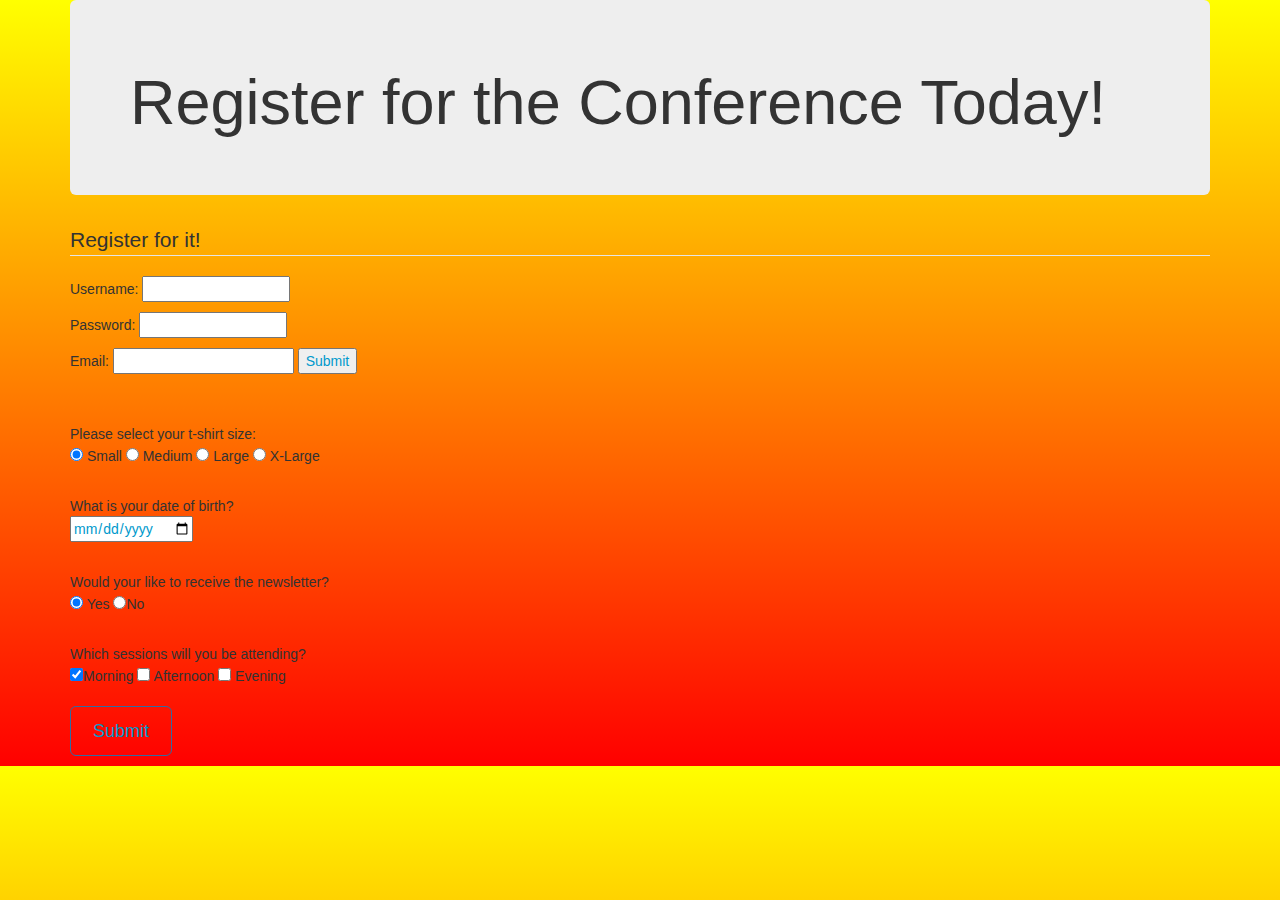
<file: conference.html>
<!DOCTYPE html>
<html>
<head>
<title>Conference</title>
<link rel="stylesheet" href="http://maxcdn.bootstrapcdn.com/bootstrap/3.3.5/css/bootstrap.min.css">
<link rel="stylesheet" type="text/css" href="conf.css">

</head>
<body>
  <div class="container">
  <div class="jumbotron">
<h1>Register for the Conference Today!</h1>
</div>
<span class="example">
<fieldset>
  <legend>Register for it!</legend>
<form action="http://www.example.com/login.php">
  <p>Username:
    <input type="text" name="username" size="15"
    maxlength="70" required="required" />
  </p>
  <p>
    Password:
    <input type="password" name="password" size="15 " required="required">
  </p>
  <p>Email:
    <input type="email" name="email" size="19" />
    <input type="submit" value="Submit" />
  </p>

<br><br>
  <p>
  Please select your t-shirt size:
  <br>
  <input type="radio" name="genre" value="small"
  checked="checked" /> Small
  <input type="radio" name="genre" value="medium" />
  Medium
  <input type="radio" name="genre" value="large" />
  Large
  <input type="radio" name="genre" value="xlarge" />
  X-Large
</p><br>
<p>What is your date of birth?<br>
  <input type="date" name="birthdate" required="required" />
</p><br>
<p>
  Would your like to receive the newsletter?<br>
  <input type="radio" value="yes"
  checked="checked" /> Yes
  <input type="radio" value="no"/>No
</p><br>
<p>Which sessions will you be attending?
  <br>
  <input type="checkbox" name="session"
  value="morning" checked="checked" />Morning
  <input type="checkbox" name="session"
  value="afternoon" /> Afternoon
  <input type="checkbox" name="session"
  value="evening" /> Evening

<br><br>
<button type="button" class="btn btn-primary btn-lg">Submit</button>
</span>
</form>
</fieldset>
</div>
</body>
</html>
</file>
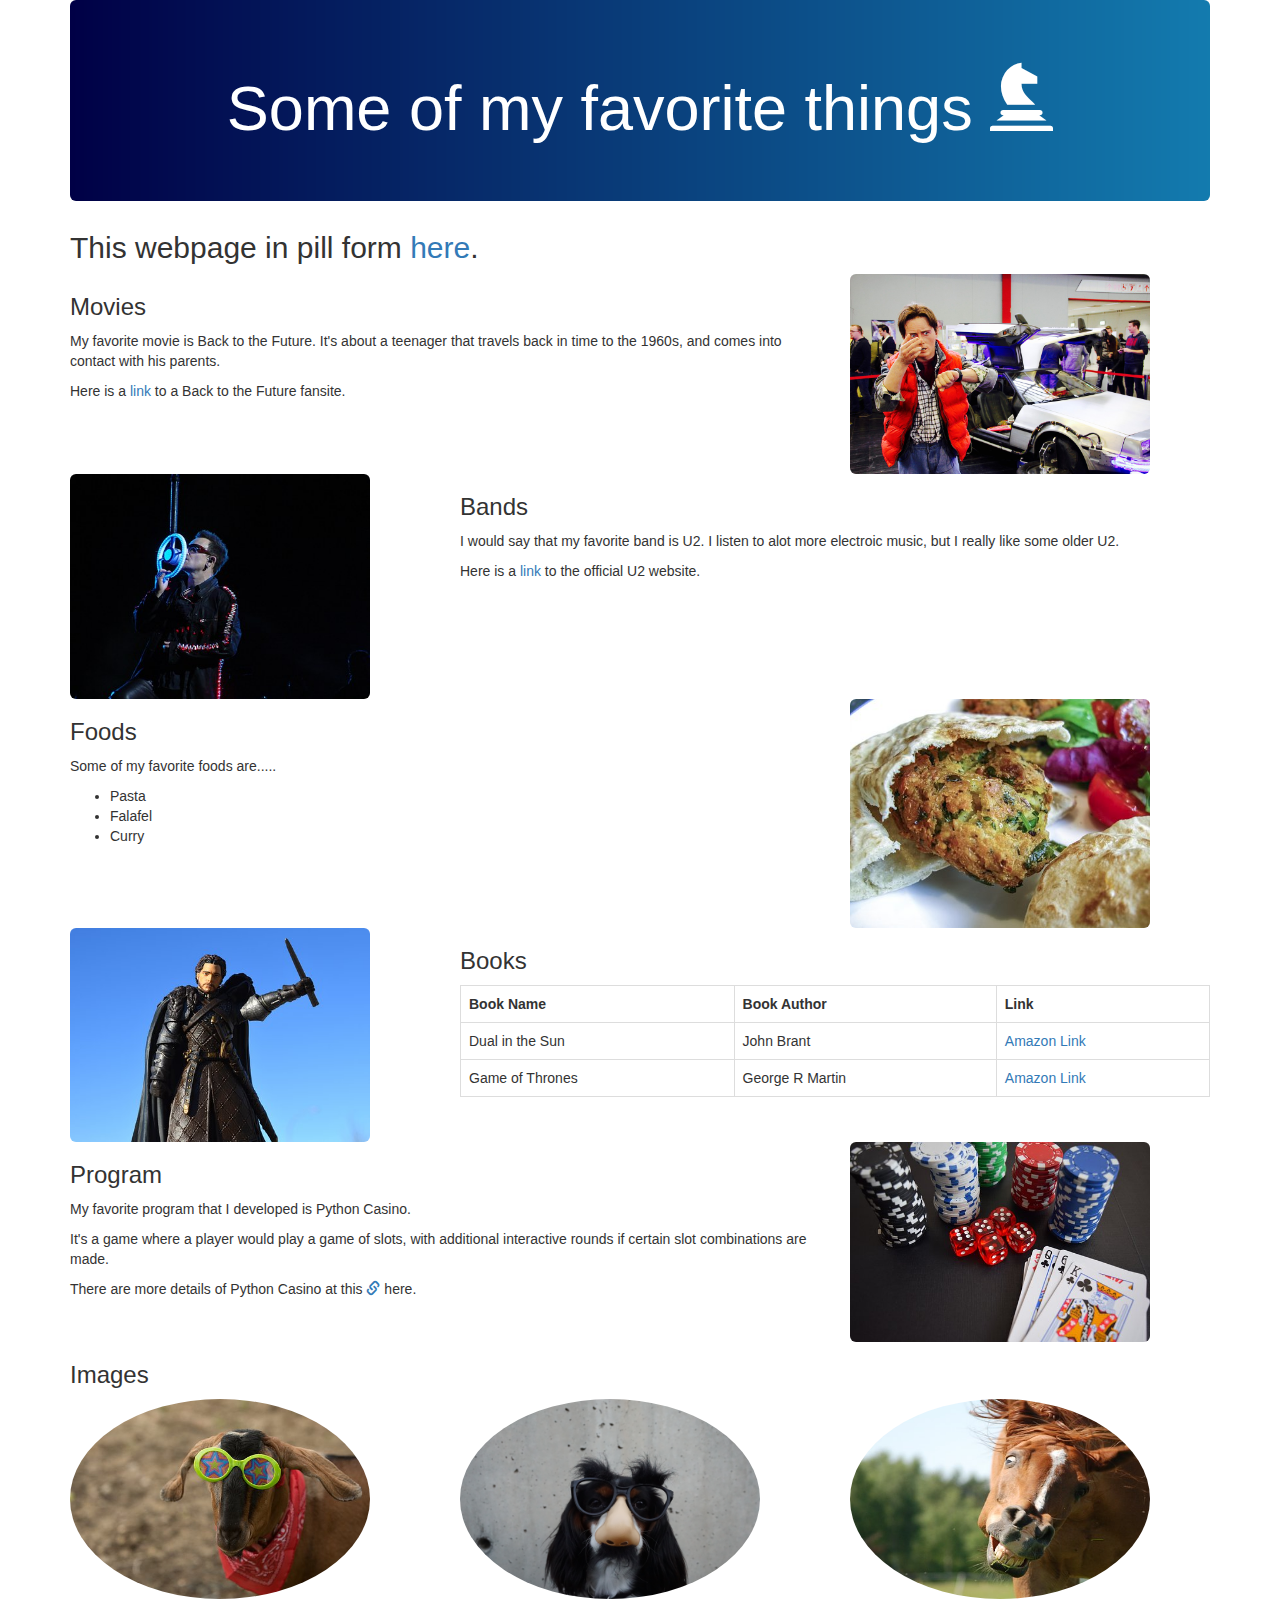
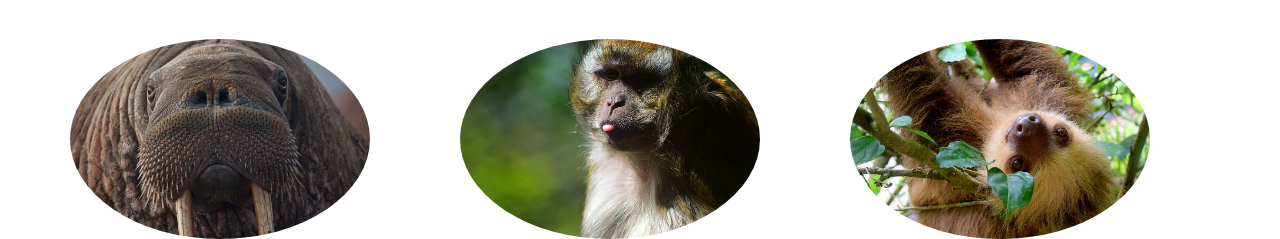
<file: fav.html>
<!DOCTYPE html>
<html>
<head>
<title>Favorite Things</title>
<link rel="stylesheet" href="http://maxcdn.bootstrapcdn.com/bootstrap/3.3.5/css/bootstrap.min.css">
<link rel="stylesheet" type="text/css" href="fav.css">
<!--metadata e.g. links to stylesheets here -->
</head>
<body>
  <div class="container">
  <div class="jumbotron">
<h1>Some of my favorite things <span class="glyphicon glyphicon-knight"></span></h1>
</div>

<h2>This webpage in pill form <a href="opt.html" target="_blank">here</a>.</h2>

<div class="row">
<div class="col-md-8">
<h3>Movies</h3>
<p>My favorite movie is <span id="favorite_movie">Back to the Future</span>.  It's about a teenager that travels back in time to the 1960s, and comes into contact with his parents.  </p>
<p>Here is a <a href="http://www.backtothefuture.com" target="_blank">link</a> to a Back to the Future fansite.</p>
</div>
<div class="col-md-4">
<img class="img-rounded" src="back.jpg" height="200" width="300">
</div></div>


<div class="row">
<div class="col-md-4">
<img class="img-rounded" src="u2.jpg" height="225" width="300">
</div>
<div class="col-md-8">
<h3>Bands</h3>
<p>I would say that my favorite band is <span id="favorite_band">U2</span>.  I listen to alot more electroic music, but I really like some older U2.</p>
<p>Here is a <a href="http://www.u2.com" target="_blank">link</a> to the official U2 website.</p>
</div></div>

<div class="row">
<div class="col-md-8">
<h3>Foods</h3>
<p>Some of my favorite foods are.....</p>
<ul>
  <li class="important">Pasta</li>
  <li>Falafel</li>
  <li>Curry</li>
</ul>
</div>
<div class="col-md-4">
<img class="img-rounded" src="falafel.jpg" height="229" width="300">
</div></div>

<div class="row">
<div class="col-md-4">
<img class="img-rounded" src="got.jpg" height="214" width="300">
</div>
<div class="col-md-8">
  <h3>Books</h3>
  <table class="table table-bordered">
    <tr>
      <th>Book Name</th>
      <th>Book Author</th>
      <th>Link</th>
    </tr>
    <tr>
      <td>Dual in the Sun</td>
      <td>John Brant</td>
      <td><a href="https://www.amazon.com/Duel-Sun-Beardsley-Americas-Greatest/dp/1594866287" target="_blank">Amazon Link</a></td>
    </tr>
    <tr>
      <td>Game of Thrones</td>
      <td>George R Martin</td>
      <td><a href="https://www.amazon.com/Game-Thrones-Song-Fire-Book/dp/0553593714/ref=sr_1_1?s=books&ie=UTF8&qid=1503435747&sr=1-1&keywords=game+of+thrones" target="_blank">Amazon Link</a></td>
    </tr>
  </table>
</div></div>

<div class="row">
<div class="col-md-8">
<h3>Program</h3>
<p>My favorite program that I developed is Python Casino.</p>
<p>It's a game where a player would play a game of slots, with additional interactive rounds if certain slot combinations are made.</p>
<p>There are more details of Python Casino at this <a href="fav_program.html"target="_blank"><span class="glyphicon glyphicon-link"></span></a> here.</p>
</div>
<div class="col-md-4">
<img class="img-rounded" src="casino.jpg" height="200" width="300">
</div></div>


<h3>Images</h3>
<div class="row">
<div class="col-md-4">
<img class="img-circle" src="bandana.jpg" height="200" width="300">
</div>
<div class="col-md-4">
<img class="img-circle" src="braydon.jpg" height="200" width="300">
</div>
<div class="col-md-4">
<img class="img-circle" src="horse.jpg" height="200" width="300">
</div>
</div>
<br><br>
<div class="row">
<div class="col-md-4">
<img class="img-circle" src="walrus.jpg" height="200" width="300">
</div>
<div class="col-md-4">
<img class="img-circle" src="monkey.jpg" height="200" width="300">
</div>
<div class="col-md-4">
<img class="img-circle" src="sloth.jpg" height="200" width="300">
</div>
</div>
</body>
</html>
</file>
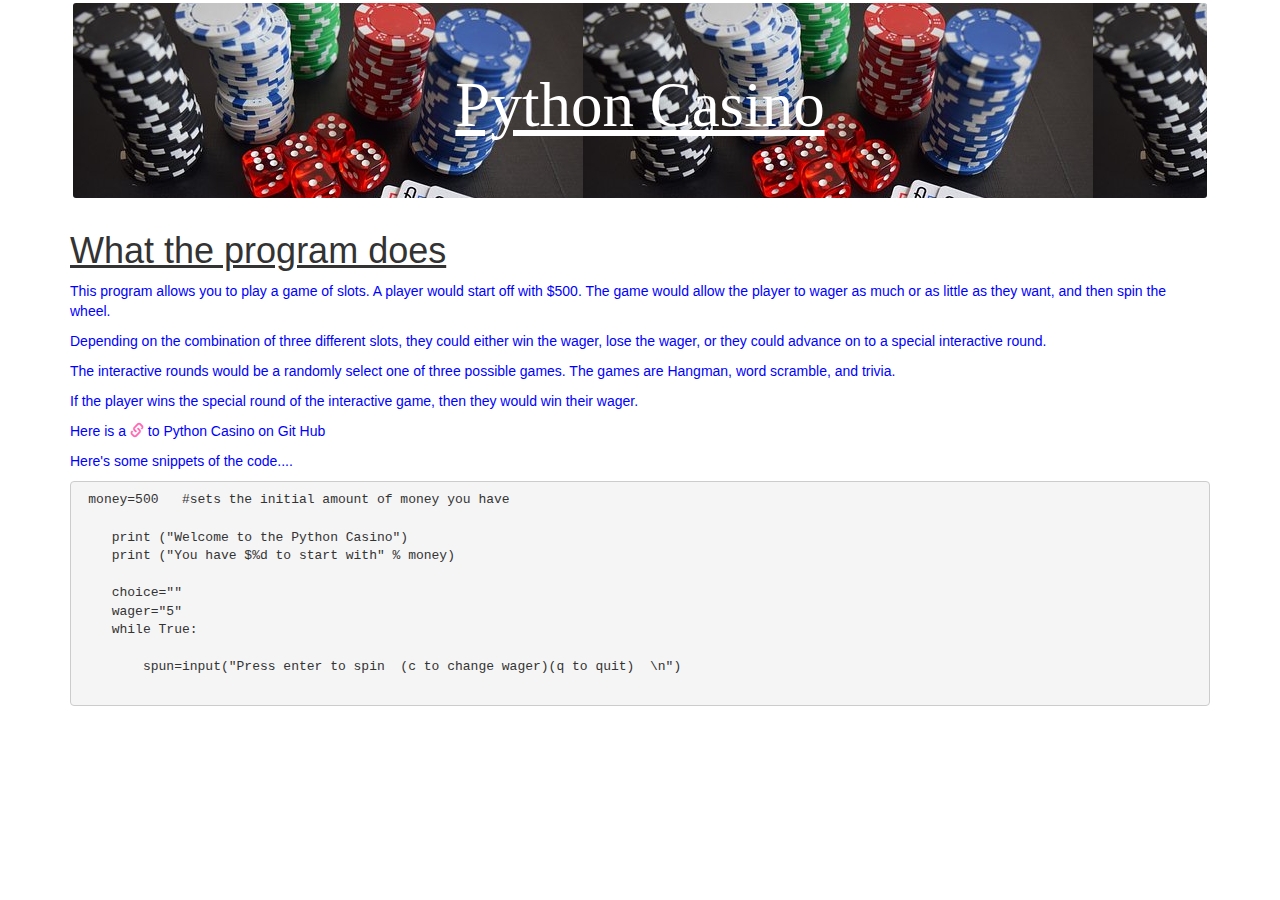
<file: fav_program.html>
<!DOCTYPE html>   <!--Specifying HTML 5-->
<html lang="en">
<head>
  <meta charset="UTF-8">
  <title>Lab 2 Jeff Peterson</title>
  <meta name="viewport" content="width=device-width initial-scale=1">
  <link rel="stylesheet" href="http://maxcdn.bootstrapcdn.com/bootstrap/3.3.5/css/bootstrap.min.css">
  <link rel="stylesheet" type="text/css" href="casino.css">
<style>

}
</style>

</head>

<body>
<div class="container">
<div class="jumbotron">
    <h1>Python Casino</h1>

</div>

  <h1>What the program does</h1>

  <p>This program allows you to play a game of slots.  A player would start off with $500.  The game would allow the player to wager as much or as little as they want, and then spin the wheel.
  <p>Depending on the combination of three different slots, they could either win the wager, lose the wager, or they could advance on to a special interactive round.  </p>
  <p>The interactive rounds would be a randomly select one of three possible games.  The games are Hangman, word scramble, and trivia.
  <p>If the player wins the special round of the interactive game, then they would win their wager.
    <p>Here is a <a href="https://github.com/tango1542/Python-Casino"target="_blank"><span class="glyphicon glyphicon-link"></span></a> to Python Casino on Git Hub</p>
  <p>Here's some snippets of the code....
    <pre><code> money=500   #sets the initial amount of money you have

    print ("Welcome to the Python Casino")
    print ("You have $%d to start with" % money)<br>
    choice=""
    wager="5"
    while True:

        spun=input("Press enter to spin  (c to change wager)(q to quit)  \n")
  </code></pre>

</div>

</body>
</html>
</file>
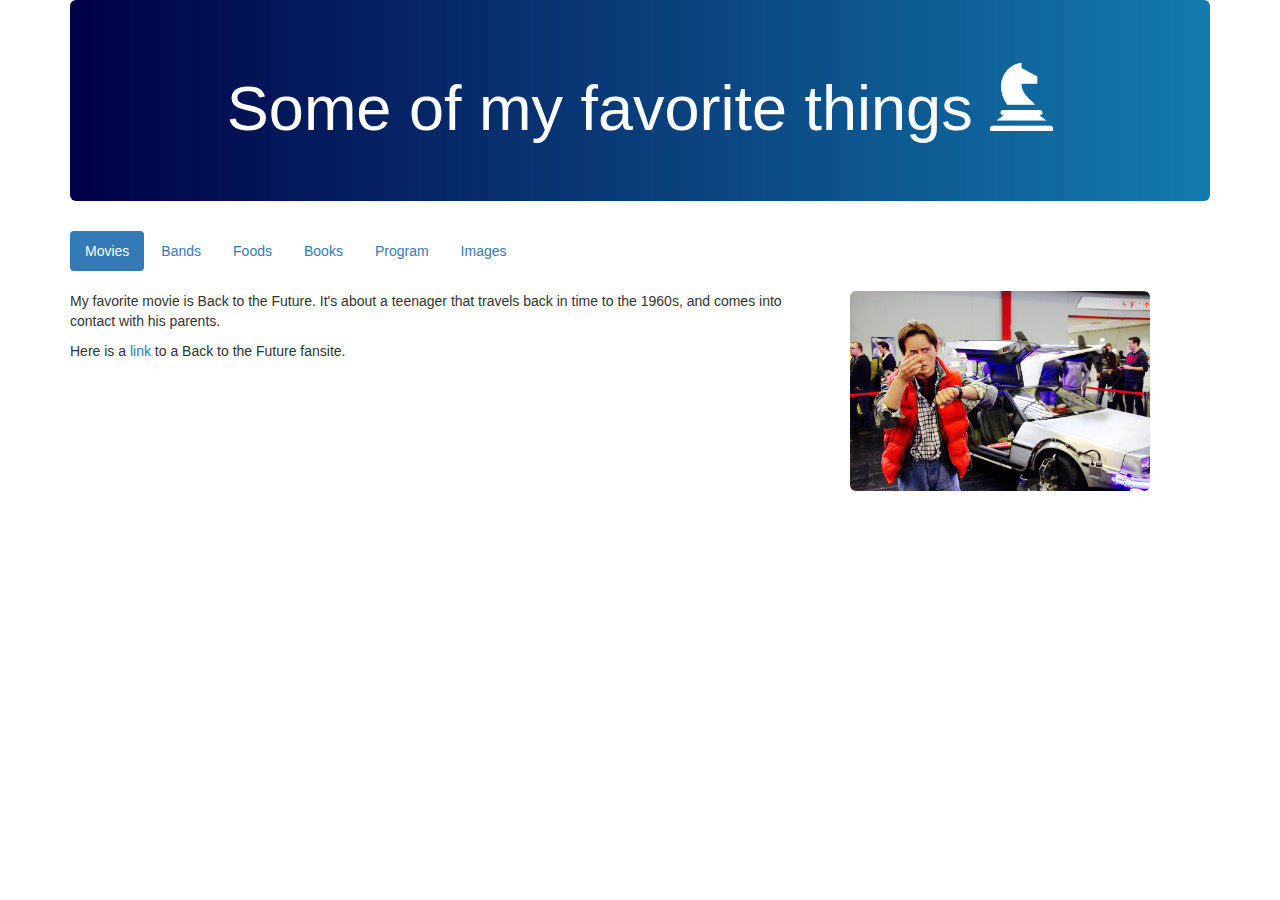
<file: opt.html>
<!DOCTYPE html>
<html>
<head>
<title>Favorite Things</title>
<link rel="stylesheet" href="http://maxcdn.bootstrapcdn.com/bootstrap/3.3.5/css/bootstrap.min.css">
<script src="https://ajax.googleapis.com/ajax/libs/jquery/3.1.1/jquery.min.js"></script>
<script src="https://maxcdn.bootstrapcdn.com/bootstrap/3.3.7/js/bootstrap.min.js"></script>
<link rel="stylesheet" type="text/css" href="fav.css">
<!--metadata e.g. links to stylesheets here -->
</head>
<body>
  <div class="container">
  <div class="jumbotron">
<h1>Some of my favorite things <span class="glyphicon glyphicon-knight"></span></h1>
</div>
<ul class="nav nav-pills">
  <li role="presentation" class="active"><a href="#movies" aria-controls="movies" role="tab" data-toggle="tab">Movies</a></li>
  <li role="presentation"><a href="#bands"  aria-controls="bands" role="tab" data-toggle="tab">Bands</a></li>
  <li role="presentation"><a href="#foods"  aria-controls="foods" role="tab" data-toggle="tab">Foods</a></li>
  <li role="presentation"><a href="#books" aria-controls="books" role="tab" data-toggle="tab">Books</a></li>
  <li role="presentation"><a href="#program"  aria-controls="program" role="tab" data-toggle="tab">Program</a></li>
  <li role="presentation"><a href="#images"  aria-controls="images" role="tab" data-toggle="tab">Images</a></li>
</ul>
<br>
<div class="tab-content">
  <div role="tabpanel" class="tab-pane active" id="movies">
    <div class="row">
    <div class="col-md-8">
    <p>My favorite movie is <span id="favorite_movie">Back to the Future</span>.  It's about a teenager that travels back in time to the 1960s, and comes into contact with his parents.  </p>
    <p>Here is a <a href="http://www.backtothefuture.com" target="_blank">link</a> to a Back to the Future fansite.</p>
    </div>
    <div class="col-md-4">
    <img class="img-rounded" src="back.jpg" height="200" width="300">
    </div></div>
  </div>
<br>
  <div role="tabpanel" class="tab-pane" id="bands">
    <div class="row">
    <div class="col-md-4">
    <img class="img-rounded" src="u2.jpg" height="225" width="300">
    </div>
    <div class="col-md-8">
    <p>I would say that my favorite band is <span id="favorite_band">U2</span>.  I listen to alot more electroic music, but I really like some older U2.</p>
    <p>Here is a <a href="http://www.u2.com" target="_blank">link</a> to the official U2 website.</p>
    </div></div>
  </div>
<br>
  <div role="tabpanel" class="tab-pane" id="foods">
    <div class="row">
    <div class="col-md-8">
    <p>Some of my favorite foods are.....</p>
    <ul>
      <li class="important">Pasta</li>
      <li>Falafel</li>
      <li>Curry</li>
    </ul>
    </div>
    <div class="col-md-4">
    <img class="img-rounded" src="falafel.jpg" height="229" width="300">
    </div></div>
  </div>
<br>
  <div role="tabpanel" class="tab-pane" id="books">
    <div class="row">
    <div class="col-md-4">
    <img class="img-rounded" src="got.jpg" height="214" width="300">
    </div>
    <div class="col-md-8">
      <table class="table table-bordered">
        <tr>
          <th>Book Name</th>
          <th>Book Author</th>
          <th>Link</th>
        </tr>
        <tr>
          <td>Dual in the Sun</td>
          <td>John Brant</td>
          <td><a href="https://www.amazon.com/Duel-Sun-Beardsley-Americas-Greatest/dp/1594866287" target="_blank">Amazon Link</a></td>
        </tr>
        <tr>
          <td>Game of Thrones</td>
          <td>George R Martin</td>
          <td><a href="https://www.amazon.com/Game-Thrones-Song-Fire-Book/dp/0553593714/ref=sr_1_1?s=books&ie=UTF8&qid=1503435747&sr=1-1&keywords=game+of+thrones" target="_blank">Amazon Link</a></td>
        </tr>
      </table>
    </div></div>
  </div>
<br>
  <div role="tabpanel" class="tab-pane" id="program">
    <div class="row">
    <div class="col-md-8">
    <p>My favorite program that I developed is Python Casino.</p>
    <p>It's a game where a player would play a game of slots, with additional interactive rounds if certain slot combinations are made.</p>
    <p>There are more details of Python Casino at this <a href="fav_program.html"target="_blank"><span class="glyphicon glyphicon-link"></span></a> here.</p>
    </div>
    <div class="col-md-4">
    <img class="img-rounded" src="casino.jpg" height="200" width="300">
    </div></div>
  </div>
<br>
  <div role="tabpanel" class="tab-pane" id="images">
    <div class="row">
    <div class="col-md-4">
    <img class="img-circle" src="bandana.jpg" height="200" width="300">
    </div>
    <div class="col-md-4">
    <img class="img-circle" src="braydon.jpg" height="200" width="300">
    </div>
    <div class="col-md-4">
    <img class="img-circle" src="horse.jpg" height="200" width="300">
    </div>
    </div>
    <br><br>
    <div class="row">
    <div class="col-md-4">
    <img class="img-circle" src="walrus.jpg" height="200" width="300">
    </div>
    <div class="col-md-4">
    <img class="img-circle" src="monkey.jpg" height="200" width="300">
    </div>
    <div class="col-md-4">
    <img class="img-circle" src="sloth.jpg" height="200" width="300">
    </div>
    </div>
    </body>
    </html>
  </div>
</div>

</div>
</body>
</html>
</file>
<file: conf.css>
.btn-primary {

  background: none;
padding: 12px 22px;
color: #0099cc;
}

input {
color: #0099cc;
}

input.text: focus {
  color: #cccccc;
}

body {
  background: #466368;
  background: -webkit-linear-gradient(rgb(255, 255, 0), rgb(255, 0, 0));
  background:    -moz-linear-gradient(rgb(255, 255, 0), rgb(255, 0, 0));
  background:         linear-gradient(rgb(255, 255, 0), rgb(255, 0, 0));
}


}
</file>
<file: fav.css>
.jumbotron {
  background: url("vg.jpg");
  text-align: center;
  color: white;
}
</file>
<file: casino.css>
p {
  color: blue;
}

.jumbotron {
  background: url('casino.jpg');
  color: white;
  text-align: center;
  border-style: solid;
  font-family: "Times New Roman", Times, serif;
}

a {
    color: hotpink;
    font-weight: bold;
}

h1 {
 text-decoration: underline;
}
</file>
